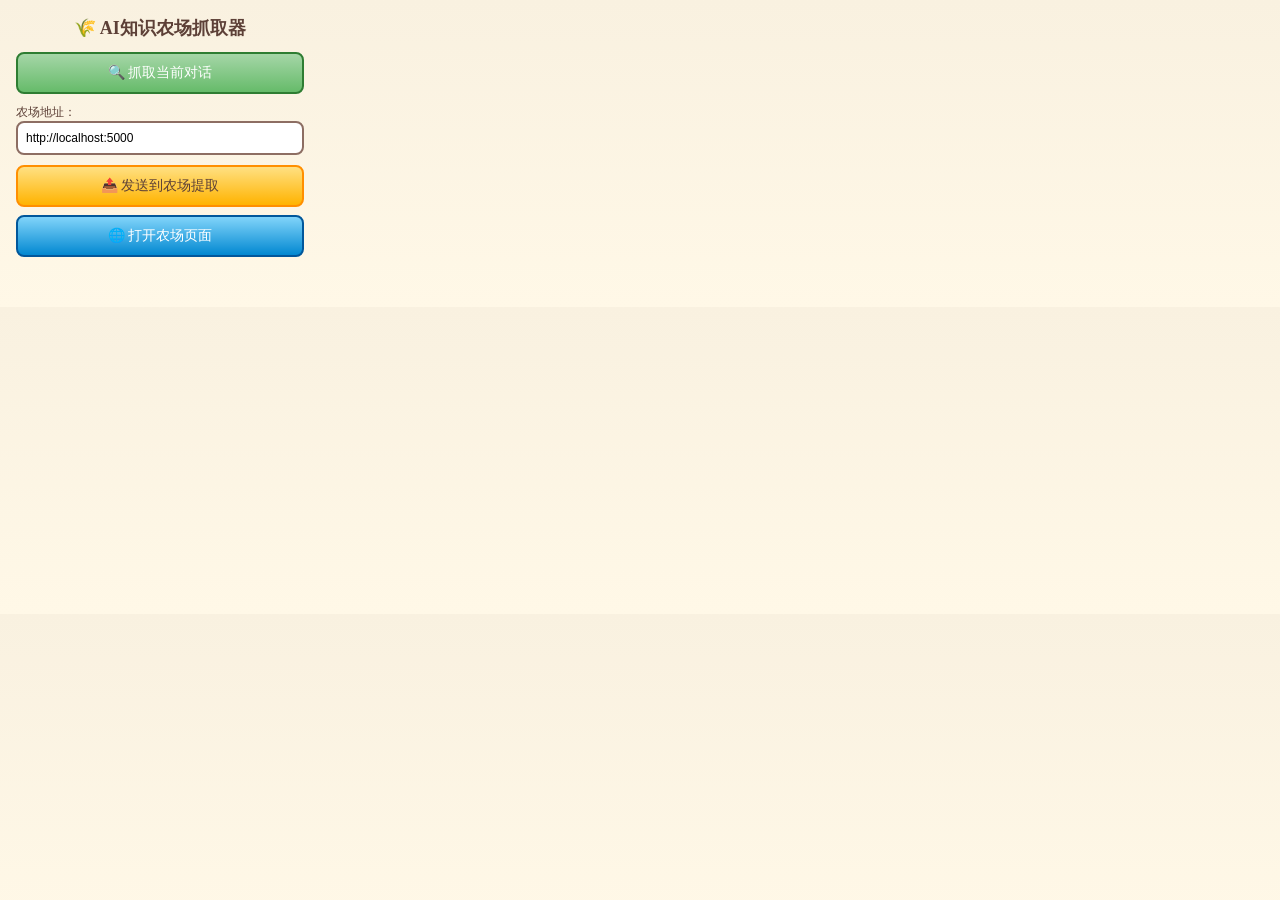
<file: extension/popup.html>
<!DOCTYPE html>
<html lang="zh-CN">
<head>
    <meta charset="UTF-8">
    <meta name="viewport" content="width=device-width, initial-scale=1.0">
    <title>AI知识农场 - 对话抓取</title>
    <style>
        * { box-sizing: border-box; margin: 0; padding: 0; }
        body {
            width: 320px;
            font-family: 'Quicksand', 'Segoe UI', sans-serif;
            background: linear-gradient(180deg, #F9F1E0 0%, #FFF8E7 100%);
            padding: 16px;
        }
        h2 {
            font-family: 'Patrick Hand', cursive;
            font-size: 18px;
            color: #5D4037;
            text-align: center;
            margin-bottom: 12px;
        }
        button {
            width: 100%;
            padding: 10px;
            margin-bottom: 8px;
            border: 2px solid #8D6E63;
            border-radius: 8px;
            cursor: pointer;
            font-family: 'Patrick Hand', cursive;
            font-size: 14px;
            transition: all 0.2s;
        }
        button:hover { transform: scale(1.02); }
        button:active { transform: scale(0.98); }
        .grab-btn {
            background: linear-gradient(180deg, #A5D6A7 0%, #66BB6A 100%);
            color: white;
            border-color: #2E7D32;
        }
        .send-btn {
            background: linear-gradient(180deg, #FFE082 0%, #FFB300 100%);
            color: #5D4037;
            border-color: #FF8F00;
        }
        .open-btn {
            background: linear-gradient(180deg, #81D4FA 0%, #0288D1 100%);
            color: white;
            border-color: #01579B;
        }
        #status {
            text-align: center;
            font-size: 12px;
            color: #8D6E63;
            margin-top: 8px;
            min-height: 18px;
        }
        .preview {
            background: white;
            border: 1px solid #8D6E63;
            border-radius: 8px;
            padding: 10px;
            margin-bottom: 10px;
            font-size: 11px;
            color: #5D4037;
            max-height: 100px;
            overflow-y: auto;
            display: none;
        }
        .preview.show { display: block; }
        .url-input {
            width: 100%;
            padding: 8px;
            border: 2px solid #8D6E63;
            border-radius: 8px;
            margin-bottom: 10px;
            font-size: 12px;
            font-family: 'Quicksand', sans-serif;
        }
    </style>
</head>
<body>
    <h2>🌾 AI知识农场抓取器</h2>

    <button class="grab-btn" id="grab-btn">🔍 抓取当前对话</button>
    <div class="preview" id="preview"></div>

    <label for="farm-url" style="font-size:12px;color:#5D4037;">农场地址：</label>
    <input type="text" class="url-input" id="farm-url" value="http://localhost:5000"
           placeholder="http://localhost:5000">

    <button class="send-btn" id="send-btn" disabled>📤 发送到农场提取</button>
    <button class="open-btn" id="open-btn">🌐 打开农场页面</button>
    <div id="status"></div>

    <script src="popup.js"></script>
</body>
</html>
</file>
